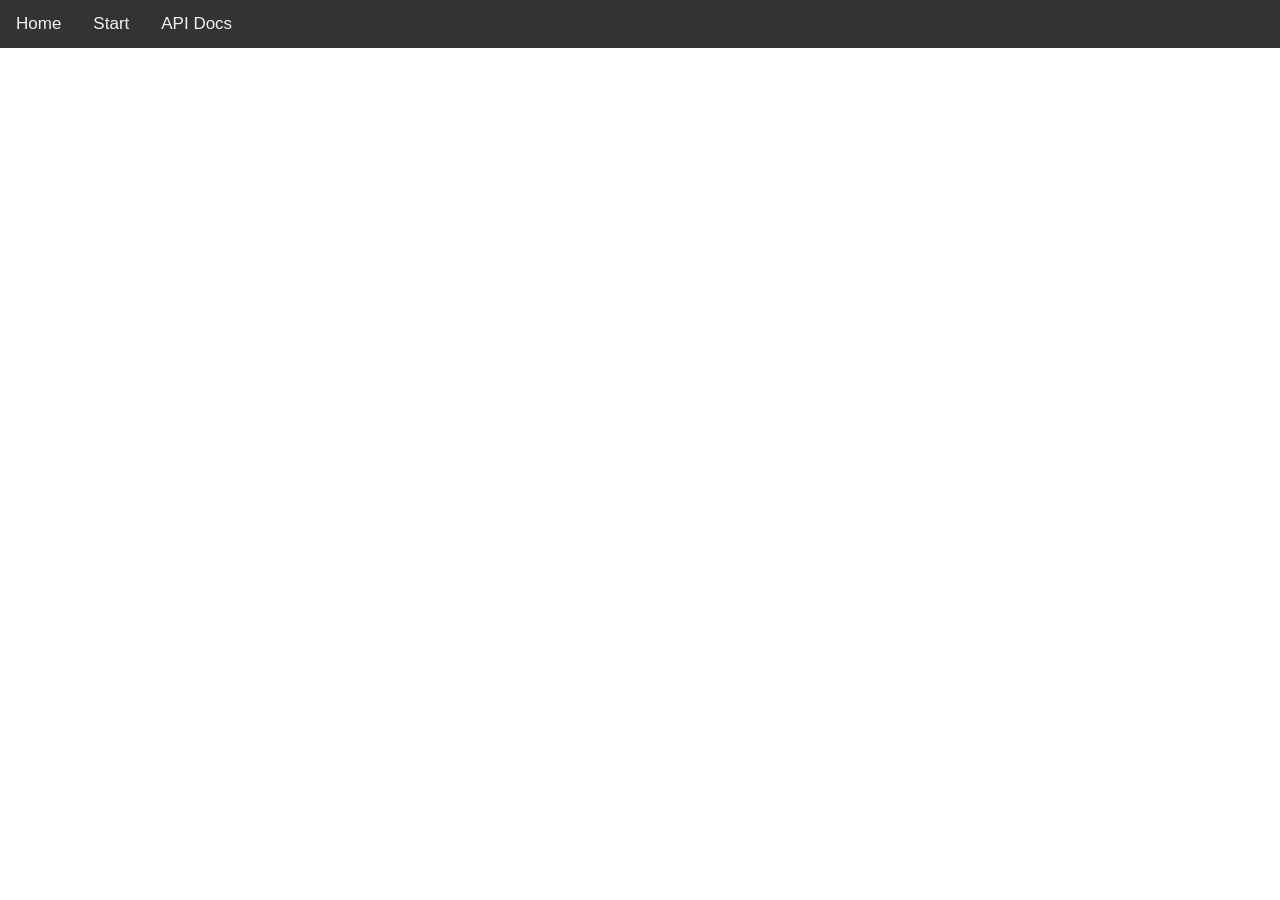
<file: src/templates/components/navbar.html>
<meta name="viewport" content="width=device-width, initial-scale=1">
<style>
   body {
   margin: 0;
   font-family: Arial, Helvetica, sans-serif;
   }
   .topnav {
   overflow: hidden;
   background-color: #333;
   }
   .topnav a {
   float: left;
   color: #f2f2f2;
   text-align: center;
   padding: 14px 16px;
   text-decoration: none;
   font-size: 17px;
   }
   .topnav a:hover {
   background-color: #ddd;
   color: black;
   }
   .topnav a.active {
   background-color: #04AA6D;
   color: white;
   }
</style>
<body>
   <div class="topnav">
      <a href="/" class="nav-linkmovie
         ">Home</a>
      <a href="/start" class="nav-link">Start</a>
      <a href="/docs" class="nav-link">API Docs</a>
   </div>
</body>
</file>
